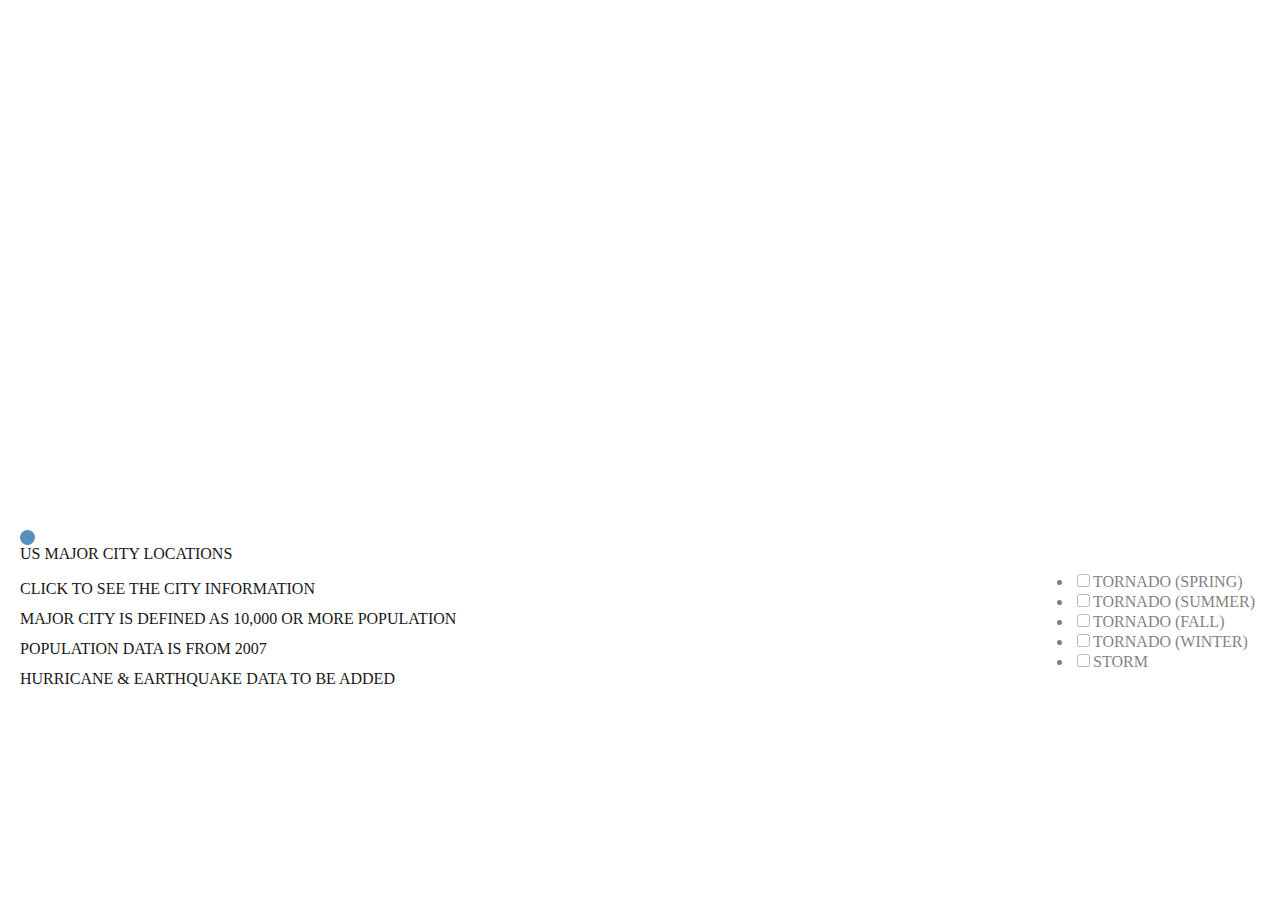
<file: index.html>
<!DOCTYPE html>
<html>
<head>

	<meta charset="utf-8">
	
	<meta name="viewport" content="initial-scale=1, maximum-scale=1, user-scalable=no">

	<title>Davey Project</title>
	<!-- arcgis css cdn -->
	<link rel="stylesheet" href="https://js.arcgis.com/4.6/esri/css/main.css">
	<!-- developer css link -->
	<link rel="stylesheet" type="text/css" href="css/styles.css">
	<!-- argcgis api js cdn -->
	<script src="https://js.arcgis.com/4.6/"></script>
	<!-- developer js script -->
	<script type="text/javascript" src="js/scripts.js"></script>

</head>


<body>

    <div id="base-view-map"></div>
    <div id="layerToggle">
        <ul>
            <li><input type="checkbox" id="spring-layer">TORNADO (SPRING)</li>
            <li><input type="checkbox" id="summer-layer">TORNADO (SUMMER)</li>
            <li><input type="checkbox" id="fall-layer">TORNADO (FALL)</li>
            <li><input type="checkbox" id="winter-layer">TORNADO (WINTER)</li>
            <li><input type="checkbox" id="storm-layer">STORM</li>
        </ul>
    </div>
    <div id="city-icon">
        <div class="circle"></div>
        <div class="text-after-circle">US MAJOR CITY LOCATIONS</div>
    </div>
    <div id="city-description-one">
        <div>CLICK TO SEE THE CITY INFORMATION</div>
    </div>
    <div id="city-description-two">
        <div>MAJOR CITY IS DEFINED AS 10,000 OR MORE POPULATION</div>
    </div>
    <div id="city-description-three">
        <div>POPULATION DATA IS FROM 2007</div>
    </div>
    <div id="city-description-four">
        <div>HURRICANE & EARTHQUAKE DATA TO BE ADDED</div>
    </div>

</body>
</html>
</file>
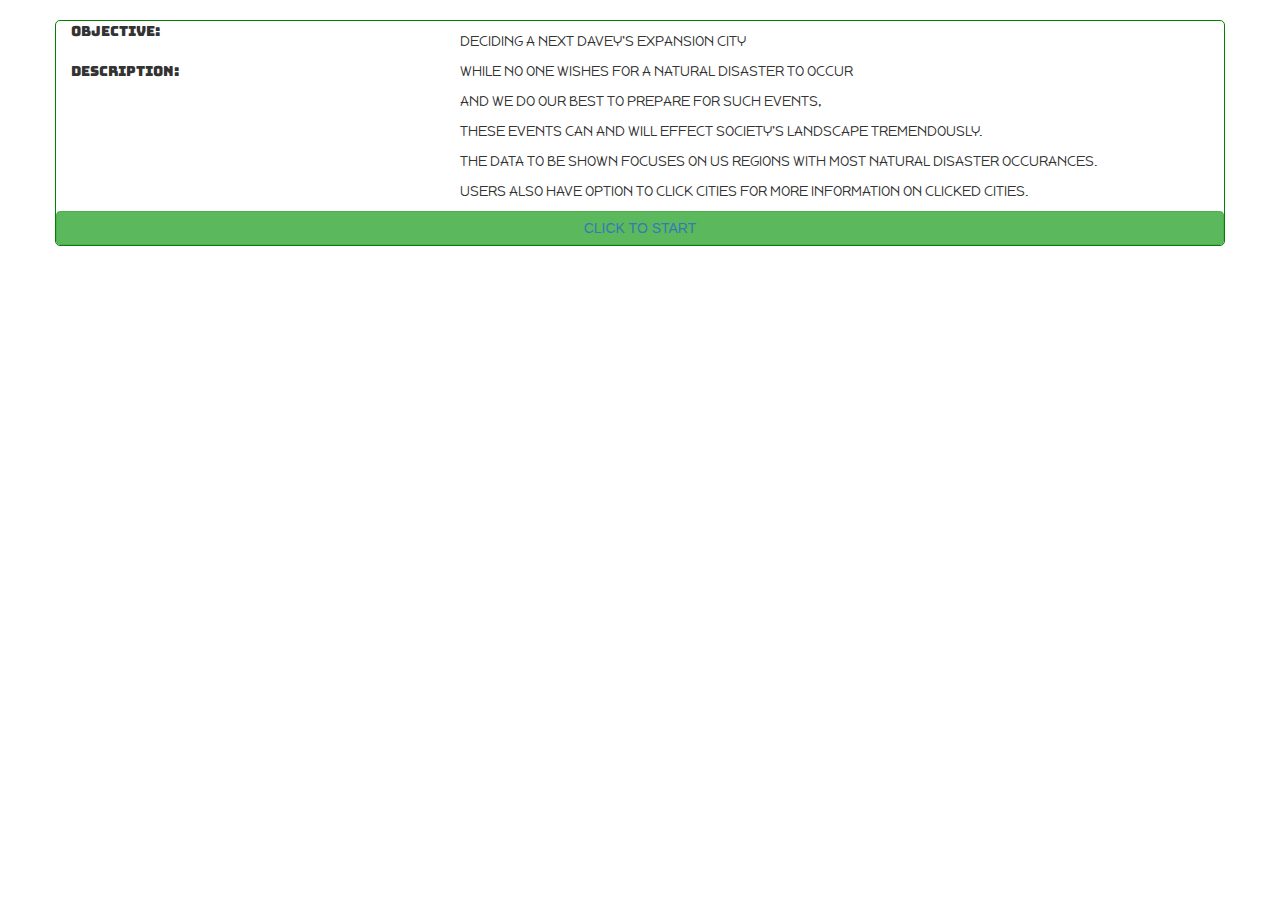
<file: intro.html>
<!DOCTYPE html>
<html>
<head>

	<title>EXPANSION PLAN - NATURAL DISASTER AREAS</title>

	<link rel="stylesheet" type="text/css" href="https://maxcdn.bootstrapcdn.com/bootstrap/3.3.7/css/bootstrap.min.css">

	<link href="https://fonts.googleapis.com/css?family=Bungee|Happy+Monkey" rel="stylesheet">

</head>
<body>

	<div class="container" style="border: 1px solid green; margin-top: 20px; border-radius: 5px;">
		<div class="row">
			<p class="col-sm-4 Para-one" style="font-family: 'Bungee', cursive;">OBJECTIVE:<p>
			<p class="col-sm-8 Para-two" style="font-family: 'Happy Monkey', serif;">DECIDING A NEXT DAVEY'S EXPANSION CITY<p>
			<p class="col-sm-4 Para-one" style="font-family: 'Bungee', cursive;">DESCRIPTION:<p>
			<p class="col-sm-8 Para-two" style="font-family: 'Happy Monkey', serif;">WHILE NO ONE WISHES FOR A NATURAL DISASTER TO OCCUR<p>
			<p class="col-sm-4 Para-one"><p>
			<p class="col-sm-8 Para-two" style="font-family: 'Happy Monkey', serif;">AND WE DO OUR BEST TO PREPARE FOR SUCH EVENTS,<p>
			<p class="col-sm-4 Para-one"><p>
			<p class="col-sm-8 Para-two" style="font-family: 'Happy Monkey', serif;">THESE EVENTS CAN AND WILL EFFECT SOCIETY'S LANDSCAPE TREMENDOUSLY.<p>
			<p class="col-sm-4 Para-one"><p>
			<p class="col-sm-8 Para-two" style="font-family: 'Happy Monkey', serif;">THE DATA TO BE SHOWN FOCUSES ON US REGIONS WITH MOST NATURAL DISASTER OCCURANCES.<p>
			<p class="col-sm-4 Para-one"><p>
			<p class="col-sm-8 Para-two" style="font-family: 'Happy Monkey', serif;">USERS ALSO HAVE OPTION TO CLICK CITIES FOR MORE INFORMATION ON CLICKED CITIES.<p>
			<button type="button" class="btn btn-success col-sm-12"><a href="index.html">CLICK TO START</button>
		</div>
	</div>


</body>
</html>
</file>
<file: css/styles.css>
html, body, #base-view-map{
	padding: 0;
    margin: 0;
    height: 100%;
    width: 100%;
    float: right;
}

#layerToggle{
	top: 550px;
	right: 20px;
	position: absolute;
	z-index: 99;
	background-color: white;
	border-radius: 10px;
	padding: 5px;
	opacity: 0.5;
}

#city-icon{
	top: 530px;
	left: 20px;
	position: absolute;
	z-index: 99;
	background-color: white;
	border-radius: 10px;
	opacity: 0.9;
	display: inherit;
}

.circle{
	height: 15px;
	width: 15px;
	border-radius: 50%;
	background: steelblue;

}

#city-description-one{
	top: 580px;
	left: 20px;
	position: absolute;
	z-index: 99;
	background-color: white;
	border-radius: 10px;
	opacity: 0.9;
	display: inherit;
}

#city-description-two{
	top: 610px;
	left: 20px;
	position: absolute;
	z-index: 99;
	background-color: white;
	border-radius: 10px;
	opacity: 0.9;
	display: inherit;
}

#city-description-three{
	top: 640px;
	left: 20px;
	position: absolute;
	z-index: 99;
	background-color: white;
	border-radius: 10px;
	opacity: 0.9;
	display: inherit;
}

#city-description-four{
	top: 670px;
	left: 20px;
	position: absolute;
	z-index: 99;
	background-color: white;
	border-radius: 10px;
	opacity: 0.9;
	display: inherit;
}
</file>
